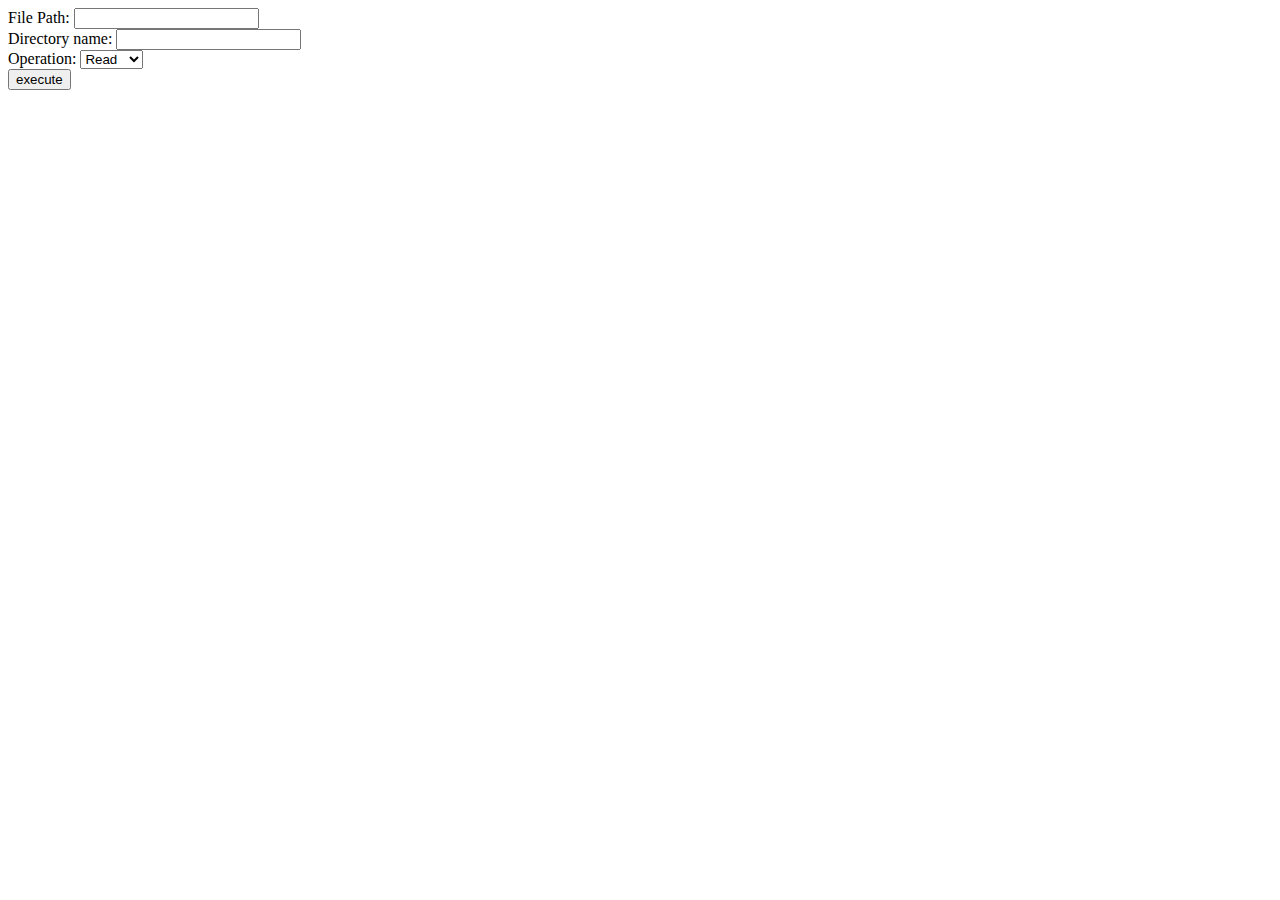
<file: Zjazd_2/Zadanie_7/index.html>
<!
<html>
<head>
    <meta charset="UTF-8">
    <meta name="viewport"
          content="width=device-width, user-scalable=no, initial-scale=1.0, maximum-scale=1.0, minimum-scale=1.0">
    <meta http-equiv="X-UA-Compatible" content="ie=edge">
    <title>File structure</title>
</head>
<body>
<form action="Operations_on_file.php" method="post">
    <label for="path">File Path:</label>
    <input type="text" id="path" name="path" required><br>

    <label for="directory">Directory name:</label>
    <input type="text" id="directory" name="directory" required><br>

    <label for="operation">Operation:</label>
    <select id="operation" name="operation">
        <option value="read">Read</option>
        <option value="delete">Delete</option>
        <option value="create">Create</option>
    </select><br>

    <input type="submit" value="execute">
</form>
</body>
</html>
</file>
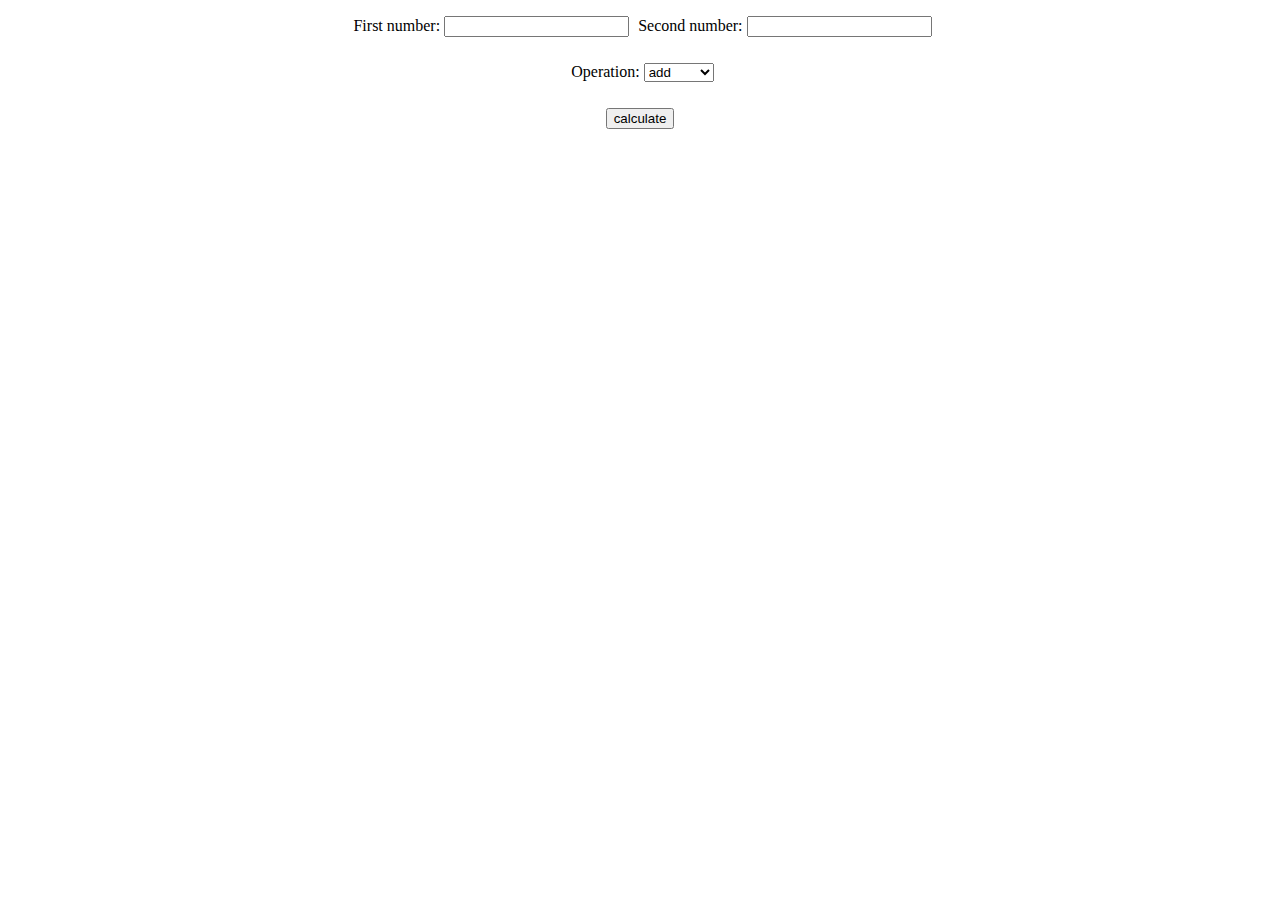
<file: Zjazd_2/Zadanie_1/Calculator.html>
<html>
<head>
    <meta charset="UTF-8">
    <title>Simple Calculator</title>
</head>
<style>
    body{
        text-align: center;
    }
    label {
        padding-left: 5px;
    }
    input{
        display: inline-block;
        margin: 8px 0;
    }

</style>
<body>

<form method="POST" action="Calculator.php">
    <label>First number:</label>
    <input type="number" id="number1" name="number1" required>
    <label>Second number:</label>
    <input type="number" id="number2" name="number2" required><br><br>
    <label>Operation:</label>
    <select id="operation " name="operation" required>
        <option value="+">add</option>
        <option value="-">subtract</option>
        <option value="*">multiply</option>
        <option value="/">divide</option>
    </select>
    <br><br>
    <input type="submit" value="calculate">
</form>
</body>
</html>
</file>
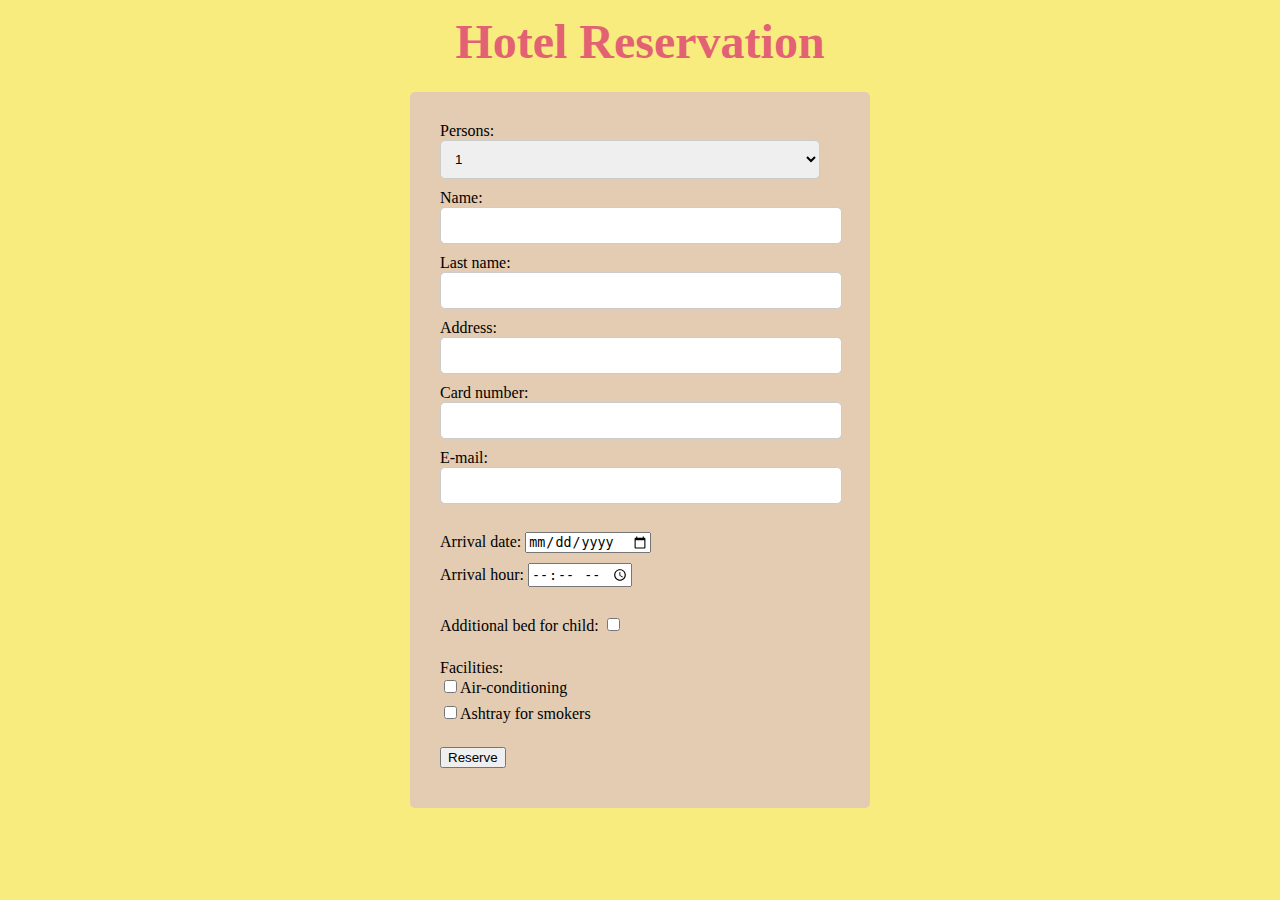
<file: Zjazd_2/Zadanie_2/Hotel_reservation.html>
<!DOCTYPE html>
<html>
<head>

    <title>Hotel Reservation</title>
    <style>
        body {
            display: flex;
            justify-content: center;
            align-items: center;
            height: 100vh;
            margin: 0;
            background-color: #F9EC7E;
        }
        form {
            width: 400px;
            padding: 30px;
            background-color: #E3CCB2;
            border-radius: 5px;
        }
        h1{
            font-weight: bold;
            font-size: 3em;
            color: #E26274;
            position: absolute;
            margin-bottom: 850px;
        }

        label, input, select {
            margin-bottom: 10px;
        }
        input[type="text"],
        input[type="email"],
        input[type="tel"],
        input[type="number"],
        select {
            width: 95%;
            padding: 10px;
            margin-bottom: 10px;
            border: 1px solid #ccc;
            border-radius: 5px;
        }
    </style>

</head>
<body>
<h1>Hotel Reservation</h1>
<form action="Hotel_reservation.php" method="POST">
    <label for="persons">Persons:</label>
    <select id="persons" name="persons">
        <option value="1">1</option>
        <option value="2">2</option>
        <option value="3">3</option>
        <option value="4">4</option>
    </select>
    <br>

    <label for="name">Name:</label>
    <input type="text" id="name" name="name" required>
    <label for="lastname">Last name:</label>
    <input type="text" id="lastname" name="lastname" required>
    <br>
    <label for="address">Address:</label>
    <input type="text" id="address" name="address" required>
    <br>
    <label for="card_number">Card number:</label>
    <input type="text" id="card_number" name="card_number" required>
    <br>
    <label for="email">E-mail:</label>
    <input type="email" id="email" name="email" required>
    <br><br>
    <label for="date">Arrival date:</label>
    <input type="date" id="date" name="date" required>
    <br>
    <label for="hour">Arrival hour:</label>
    <input type="time" id="hour" name="hour" required>
    <br><br>
    <label for="kid_bed">Additional bed for child:</label>
    <input type="checkbox" id="kid_bed" name="kid_bed">
    <br><br>
    <label>Facilities:</label><br>
    <input type="checkbox" name="facilities[]" value="air-conditioning">Air-conditioning<br>
    <input type="checkbox" name="facilities[]" value="Ashtray">Ashtray for smokers<br>
    <br>

    <input type="submit" value="Reserve">
</form>
</body>
</html>
</file>
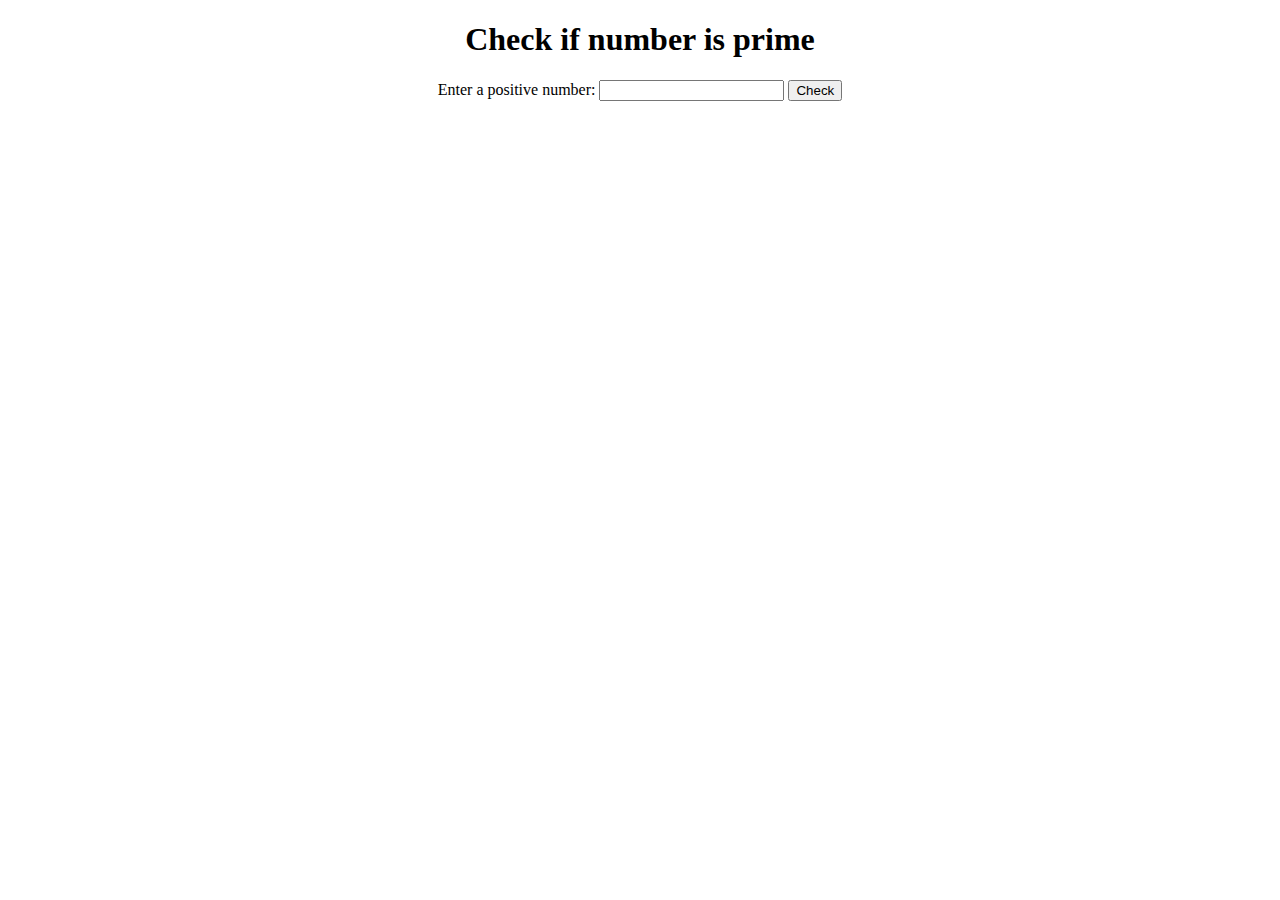
<file: Zjazd_2/Zadanie_4/Prime_number.html>
<!DOCTYPE html>
<html>
<head>
    <meta charset="UTF-8">
    <title>Prime number</title>
<style>
    body {
        text-align: center;
    }
</style>
</head>
<body>
<h1>Check if number is prime</h1>
<form action="Prime_number.php" method="post">
    <label for="number">Enter a positive number:</label>
    <input type="number" id="number" name="number" required>
    <input type="submit" value="Check">
</form>
</body>
</html>
</file>
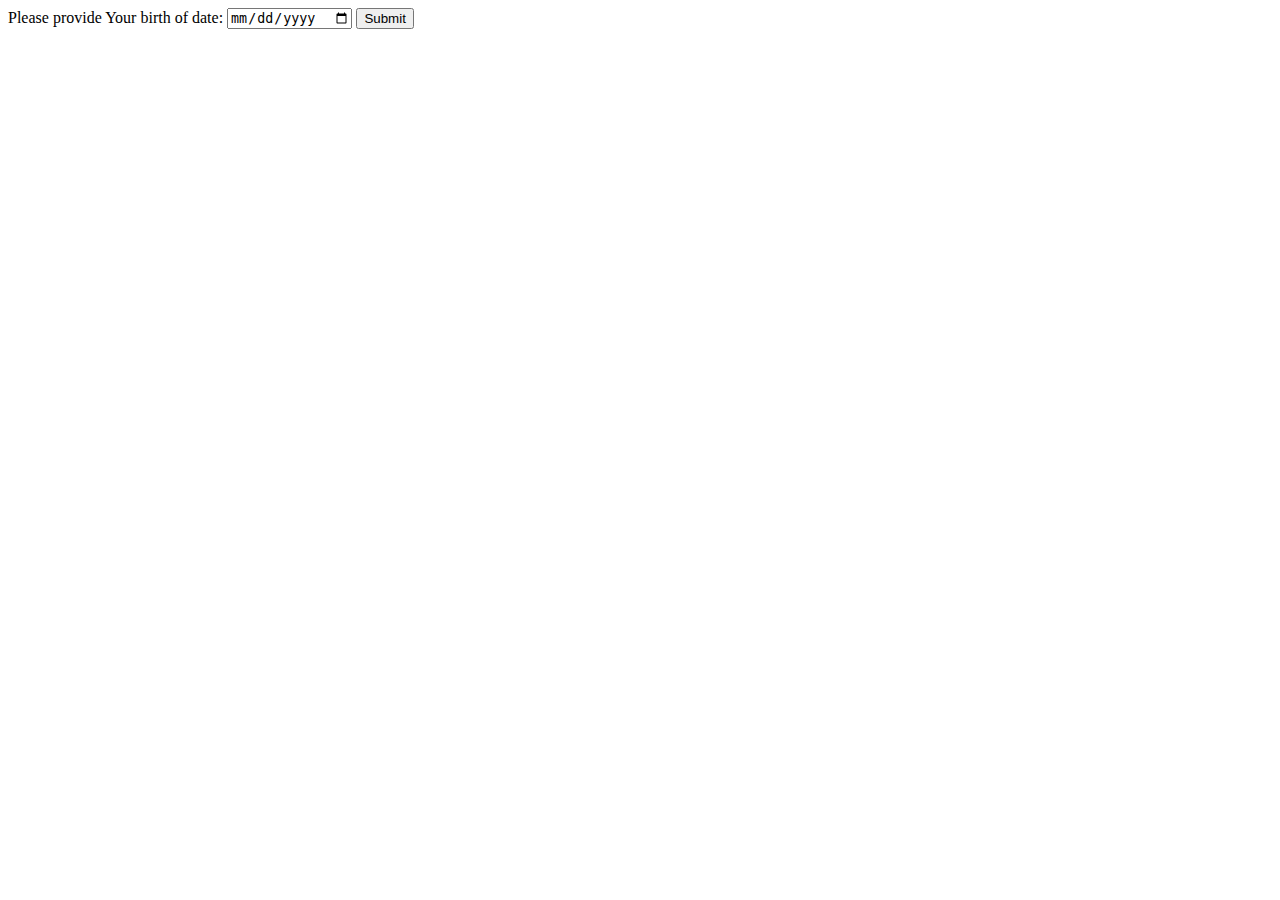
<file: Zjazd_2/Zadanie_5/Birth_date.html>
<!doctype html>
<html lang="en">
<head>
    <meta charset="UTF-8">
    <meta name="viewport"
          content="width=device-width, user-scalable=no, initial-scale=1.0, maximum-scale=1.0, minimum-scale=1.0">
    <meta http-equiv="X-UA-Compatible" content="ie=edge">
    <title>Date & Time exercise</title>
</head>
<body>
    <form method="get" action="Birth_date.php">
        <label for="birth_date">Please provide Your birth of date: </label>
        <input type="date" id="birth_date" name="birth_date">
        <button type="submit"> Submit </button>
    </form>
</body>
</html>
</file>
